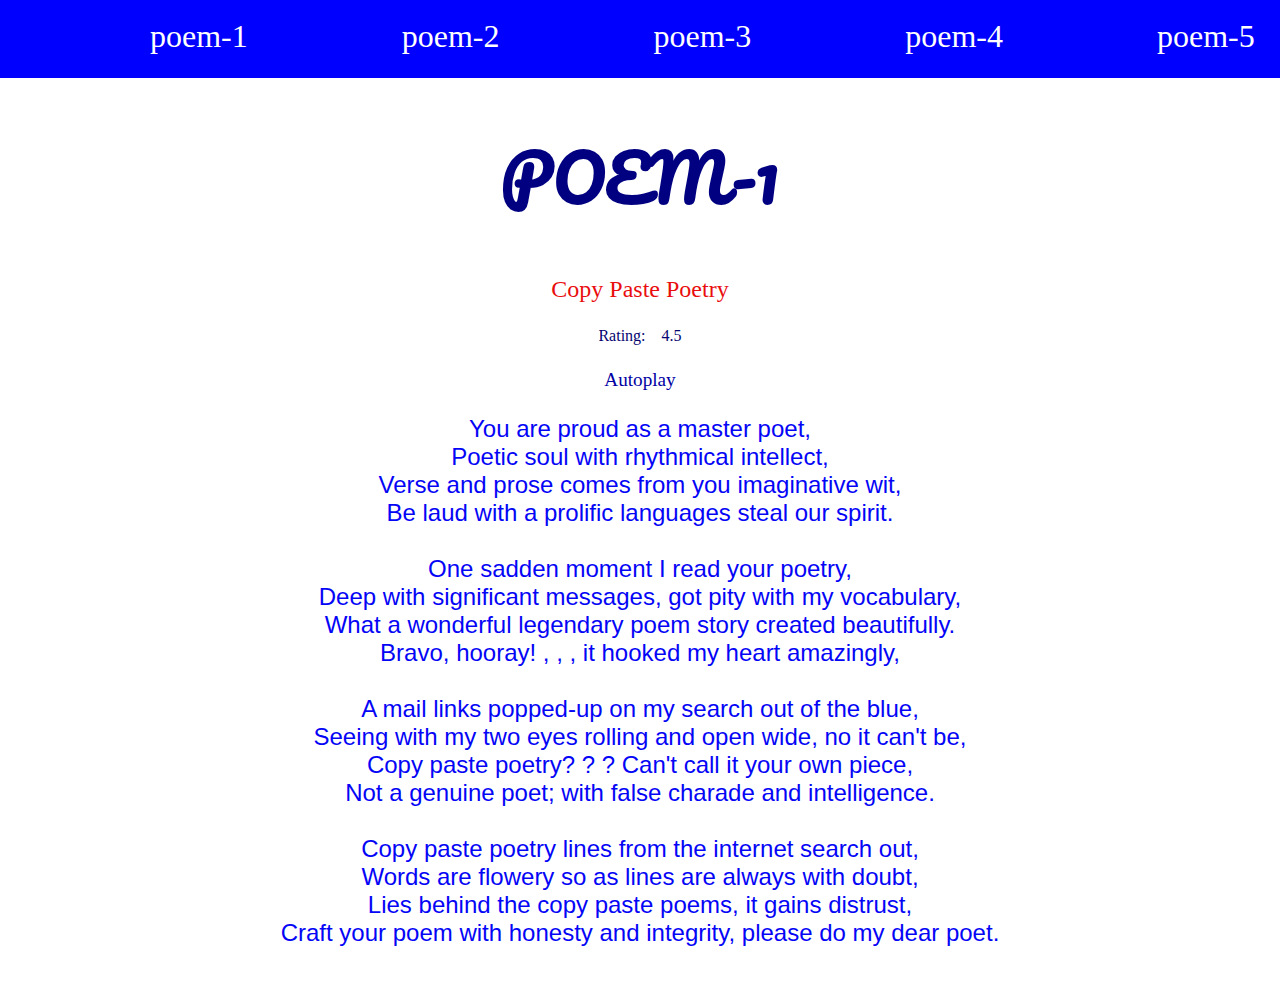
<file: index.html>
<!DOCTYPE html>
<html lang="en">
<head>
    <meta charset="UTF-8">
    <meta name="viewport" content="width=device-width, initial-scale=1.0">
    <title>poem-website</title>
    <link rel="stylesheet" href="https://cdnjs.cloudflare.com/ajax/libs/font-awesome/6.5.1/css/all.min.css" integrity="sha512-DTOQO9RWCH3ppGqcWaEA1BIZOC6xxalwEsw9c2QQeAIftl+Vegovlnee1c9QX4TctnWMn13TZye+giMm8e2LwA==" crossorigin="anonymous" referrerpolicy="no-referrer" />

    <link rel="preconnect" href="https://fonts.googleapis.com">
    <link rel="preconnect" href="https://fonts.gstatic.com" crossorigin>
    <link href="https://fonts.googleapis.com/css2?family=Dancing+Script&family=Libre+Baskerville:ital@0;1&family=Pacifico&display=swap" rel="stylesheet">

    <link rel="stylesheet" href="style.css">
</head>
<body>
    <div id="navbar">
        <nav id="links">
            <a href="index.html">poem-1</a>
            <a href="./poem-2.html">poem-2</a>
            <a href="./poem-3.html">poem-3</a>
            <a href="./poem-4.html">poem-4</a>
            <a href="./poem-5.html">poem-5</a>
        </nav>
    </div>

    <div id="head-one">
        <h1 id="h1">POEM-1</h1>
    </div>
    <div>
        <p id="p-1">Copy Paste Poetry</p>
        <p id="p-2">Rating:&nbsp;&nbsp;<i id="star" class="fa-solid fa-star"></i>&nbsp;&nbsp;4.5</p>
        <p id="p-3"><i class="fa-regular fa-heart"></i></p>
        <p id="p-4">Autoplay</p>
    </div>

    <div id="para">
        <p>You are proud as a master poet,<br />
            Poetic soul with rhythmical intellect,<br />
            Verse and prose comes from you imaginative wit,<br />
            Be laud with a prolific languages steal our spirit.<br /><br />
            
            One sadden moment I read your poetry,<br />
            Deep with significant messages, got pity with my vocabulary,<br />
            What a wonderful legendary poem story created beautifully.<br />
            Bravo, hooray! , , , it hooked my heart amazingly,<br /><br />
            
            A mail links popped-up on my search out of the blue,<br />
            Seeing with my two eyes rolling and open wide, no it can't be,<br />
            Copy paste poetry? ? ? Can't call it your own piece,<br />
            Not a genuine poet; with false charade and intelligence.<br /><br />
            
            Copy paste poetry lines from the internet search out,<br />
            Words are flowery so as lines are always with doubt,<br />
            Lies behind the copy paste poems, it gains distrust,<br />
            Craft your poem with honesty and integrity, please do my dear poet.</p><br />
    </div>
</body>
</html>
</file>
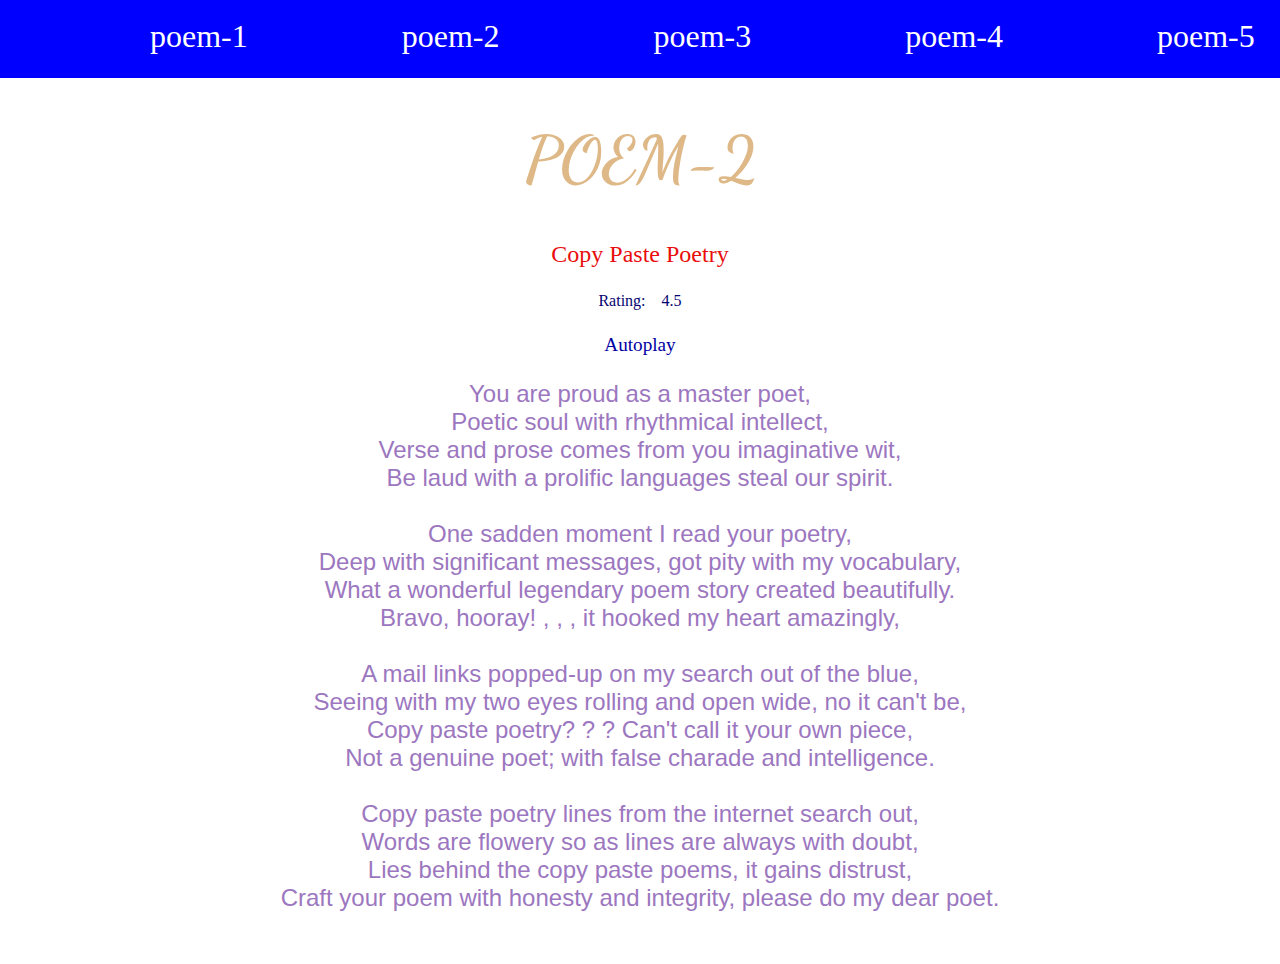
<file: poem-2.html>
<!DOCTYPE html>
<html lang="en">
<head>
    <meta charset="UTF-8">
    <meta name="viewport" content="width=device-width, initial-scale=1.0">
    <title>poem-website</title>
    <link rel="stylesheet" href="https://cdnjs.cloudflare.com/ajax/libs/font-awesome/6.5.1/css/all.min.css" integrity="sha512-DTOQO9RWCH3ppGqcWaEA1BIZOC6xxalwEsw9c2QQeAIftl+Vegovlnee1c9QX4TctnWMn13TZye+giMm8e2LwA==" crossorigin="anonymous" referrerpolicy="no-referrer" />

    <link rel="preconnect" href="https://fonts.googleapis.com">
    <link rel="preconnect" href="https://fonts.gstatic.com" crossorigin>
    <link href="https://fonts.googleapis.com/css2?family=Dancing+Script&family=Libre+Baskerville:ital@0;1&display=swap" rel="stylesheet">

    <link rel="stylesheet" href="style.css">
</head>
<body>
    <div id="navbar">
        <nav id="links">
            <a href="index.html">poem-1</a>
            <a href="./poem-2.html">poem-2</a>
            <a href="./poem-3.html">poem-3</a>
            <a href="./poem-4.html">poem-4</a>
            <a href="./poem-5.html">poem-5</a>
        </nav>
    </div>

    <div id="head-one">
        <h1 id="h2">POEM-2</h1>
    </div>
    <div>
        <p id="p-1">Copy Paste Poetry</p>
        <p id="p-2">Rating:&nbsp;&nbsp;<i id="star" class="fa-solid fa-star"></i>&nbsp;&nbsp;4.5</p>
        <p id="p-3"><i class="fa-regular fa-heart"></i></p>
        <p id="p-4">Autoplay</p>
    </div>

    <div id="para-2">
        <p>You are proud as a master poet,<br />
            Poetic soul with rhythmical intellect,<br />
            Verse and prose comes from you imaginative wit,<br />
            Be laud with a prolific languages steal our spirit.<br /><br />
            
            One sadden moment I read your poetry,<br />
            Deep with significant messages, got pity with my vocabulary,<br />
            What a wonderful legendary poem story created beautifully.<br />
            Bravo, hooray! , , , it hooked my heart amazingly,<br /><br />
            
            A mail links popped-up on my search out of the blue,<br />
            Seeing with my two eyes rolling and open wide, no it can't be,<br />
            Copy paste poetry? ? ? Can't call it your own piece,<br />
            Not a genuine poet; with false charade and intelligence.<br /><br />
            
            Copy paste poetry lines from the internet search out,<br />
            Words are flowery so as lines are always with doubt,<br />
            Lies behind the copy paste poems, it gains distrust,<br />
            Craft your poem with honesty and integrity, please do my dear poet.<br /><br /></p>
    </div>
</body>
</html>
</file>
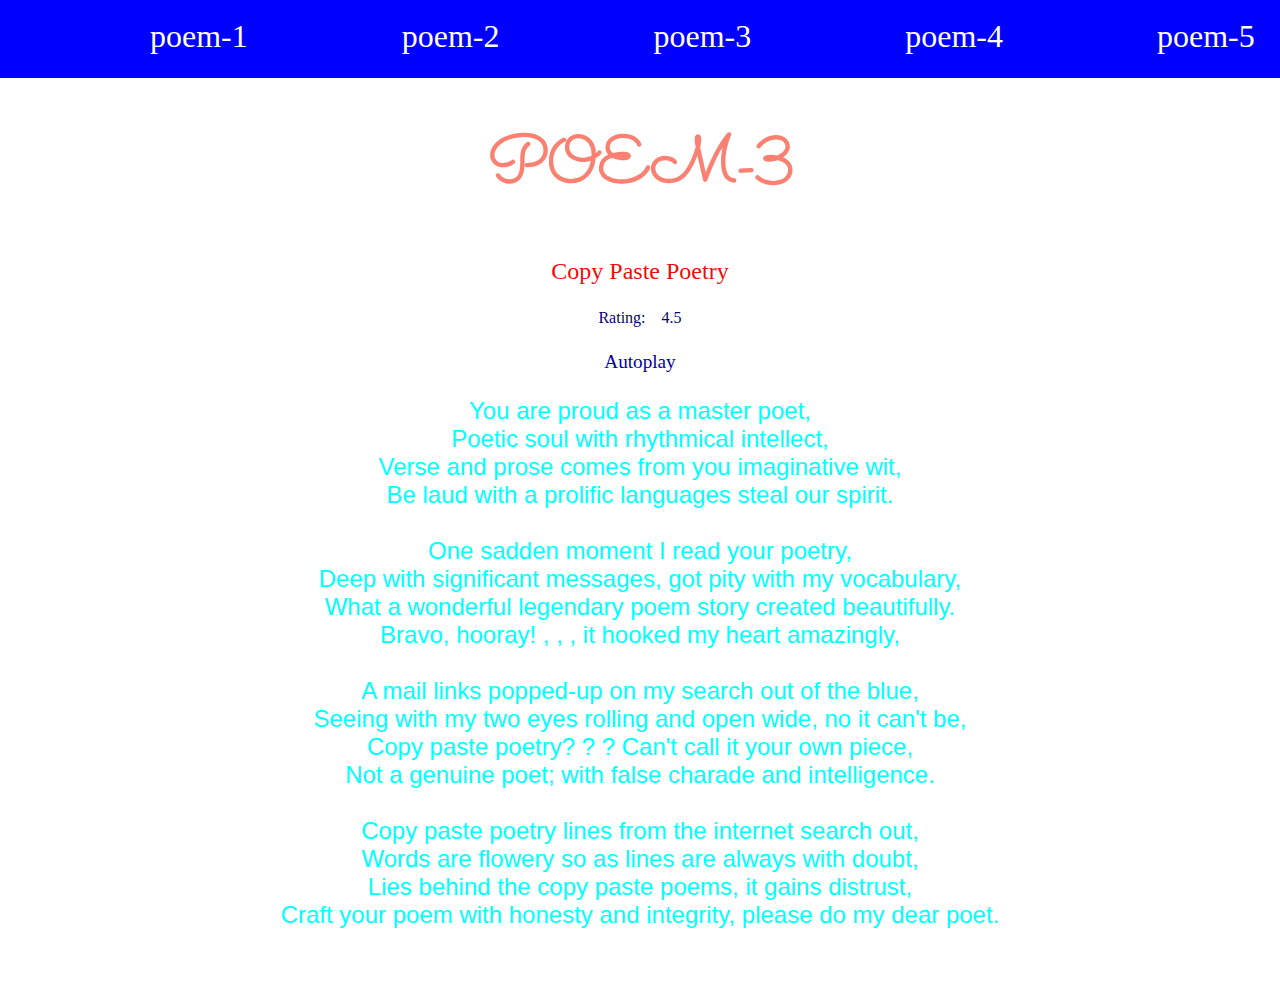
<file: poem-3.html>
<!DOCTYPE html>
<html lang="en">
<head>
    <meta charset="UTF-8">
    <meta name="viewport" content="width=device-width, initial-scale=1.0">
    <title>poem-website</title>
    <link rel="stylesheet" href="https://cdnjs.cloudflare.com/ajax/libs/font-awesome/6.5.1/css/all.min.css" integrity="sha512-DTOQO9RWCH3ppGqcWaEA1BIZOC6xxalwEsw9c2QQeAIftl+Vegovlnee1c9QX4TctnWMn13TZye+giMm8e2LwA==" crossorigin="anonymous" referrerpolicy="no-referrer" />

    <link rel="preconnect" href="https://fonts.googleapis.com">
<link rel="preconnect" href="https://fonts.gstatic.com" crossorigin>
<link href="https://fonts.googleapis.com/css2?family=Sacramento&display=swap" rel="stylesheet">
    <link rel="stylesheet" href="style.css">
</head>
<body>
    <div id="navbar">
        <nav id="links">
            <a href="index.html">poem-1</a>
            <a href="./poem-2.html">poem-2</a>
            <a href="./poem-3.html">poem-3</a>
            <a href="./poem-4.html">poem-4</a>
            <a href="./poem-5.html">poem-5</a>
        </nav>
    </div>

    <div id="head-one">
        <h1 id="h3">POEM-3</h1>
    </div>
    <div>
        <p id="p-1">Copy Paste Poetry</p>
        <p id="p-2">Rating:&nbsp;&nbsp;<i id="star" class="fa-solid fa-star"></i>&nbsp;&nbsp;4.5</p>
        <p id="p-3"><i class="fa-regular fa-heart"></i></p>
        <p id="p-4">Autoplay</p>
    </div>

    <div id="para-3">
        <p>You are proud as a master poet,<br />
            Poetic soul with rhythmical intellect,<br />
            Verse and prose comes from you imaginative wit,<br />
            Be laud with a prolific languages steal our spirit.<br /><br />
            
            One sadden moment I read your poetry,<br />
            Deep with significant messages, got pity with my vocabulary,<br />
            What a wonderful legendary poem story created beautifully.<br />
            Bravo, hooray! , , , it hooked my heart amazingly,<br /><br />
            
            A mail links popped-up on my search out of the blue,<br />
            Seeing with my two eyes rolling and open wide, no it can't be,<br />
            Copy paste poetry? ? ? Can't call it your own piece,<br />
            Not a genuine poet; with false charade and intelligence.<br /><br />
            
            Copy paste poetry lines from the internet search out,<br />
            Words are flowery so as lines are always with doubt,<br />
            Lies behind the copy paste poems, it gains distrust,<br />
            Craft your poem with honesty and integrity, please do my dear poet.</p><br />
    </div>
</body>
</html>
</file>
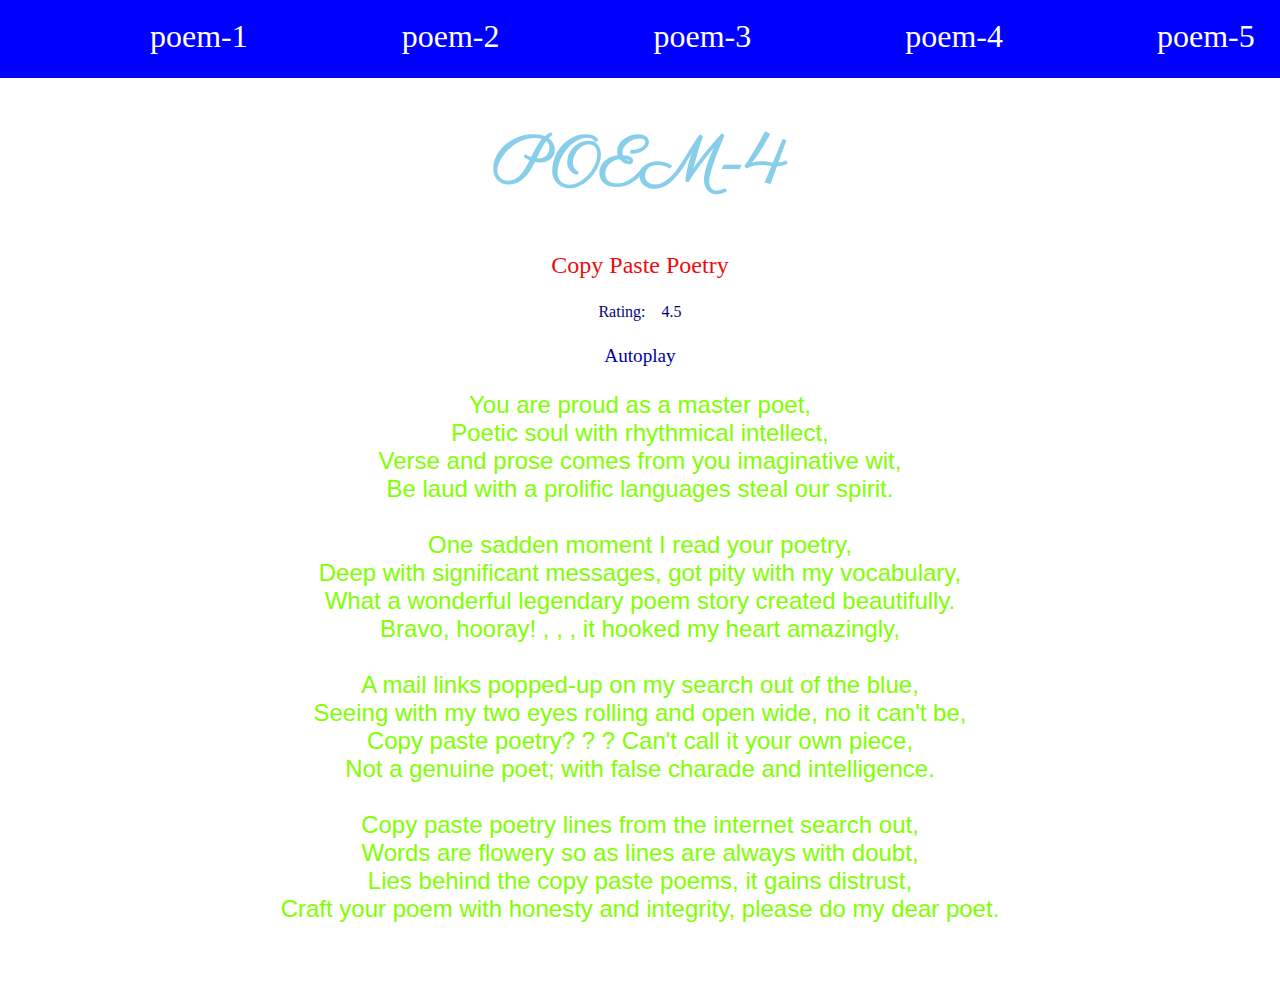
<file: poem-4.html>
<!DOCTYPE html>
<html lang="en">
<head>
    <meta charset="UTF-8">
    <meta name="viewport" content="width=device-width, initial-scale=1.0">
    <title>poem-website</title>
    <link rel="stylesheet" href="https://cdnjs.cloudflare.com/ajax/libs/font-awesome/6.5.1/css/all.min.css" integrity="sha512-DTOQO9RWCH3ppGqcWaEA1BIZOC6xxalwEsw9c2QQeAIftl+Vegovlnee1c9QX4TctnWMn13TZye+giMm8e2LwA==" crossorigin="anonymous" referrerpolicy="no-referrer" />

    <link rel="preconnect" href="https://fonts.googleapis.com">
<link rel="preconnect" href="https://fonts.gstatic.com" crossorigin>
<link href="https://fonts.googleapis.com/css2?family=Parisienne&display=swap" rel="stylesheet">
    <link rel="stylesheet" href="style.css">
</head>
<body>
    <div id="navbar">
        <nav id="links">
            <a href="index.html">poem-1</a>
            <a href="./poem-2.html">poem-2</a>
            <a href="./poem-3.html">poem-3</a>
            <a href="./poem-4.html">poem-4</a>
            <a href="./poem-5.html">poem-5</a>
        </nav>
    </div>

    <div id="head-one">
        <h1 id="h4">POEM-4</h1>
    </div>
    <div>
        <p id="p-1">Copy Paste Poetry</p>
        <p id="p-2">Rating:&nbsp;&nbsp;<i id="star" class="fa-solid fa-star"></i>&nbsp;&nbsp;4.5</p>
        <p id="p-3"><i class="fa-regular fa-heart"></i></p>
        <p id="p-4">Autoplay</p>
    </div>

    <div id="para-4">
        <p>You are proud as a master poet,<br />
            Poetic soul with rhythmical intellect,<br />
            Verse and prose comes from you imaginative wit,<br />
            Be laud with a prolific languages steal our spirit.<br /><br />
            
            One sadden moment I read your poetry,<br />
            Deep with significant messages, got pity with my vocabulary,<br />
            What a wonderful legendary poem story created beautifully.<br />
            Bravo, hooray! , , , it hooked my heart amazingly,<br /><br />
            
            A mail links popped-up on my search out of the blue,<br />
            Seeing with my two eyes rolling and open wide, no it can't be,<br />
            Copy paste poetry? ? ? Can't call it your own piece,<br />
            Not a genuine poet; with false charade and intelligence.<br /><br />
            
            Copy paste poetry lines from the internet search out,<br />
            Words are flowery so as lines are always with doubt,<br />
            Lies behind the copy paste poems, it gains distrust,<br />
            Craft your poem with honesty and integrity, please do my dear poet.</p><br />
    </div>
</body>
</html>
</file>
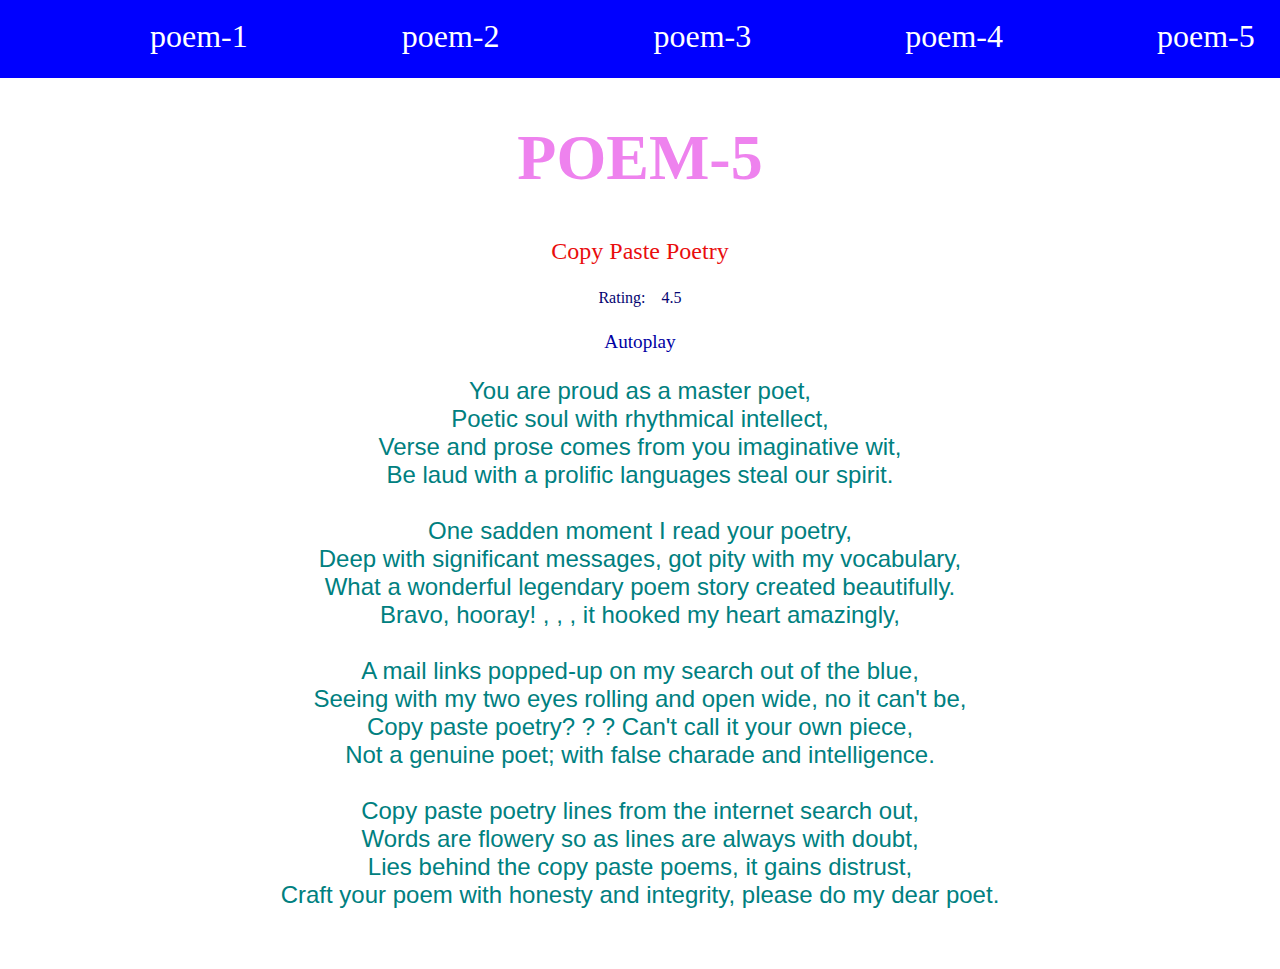
<file: poem-5.html>
<!DOCTYPE html>
<html lang="en">
<head>
    <meta charset="UTF-8">
    <meta name="viewport" content="width=device-width, initial-scale=1.0">
    <title>poem-website</title>
    <link rel="stylesheet" href="https://cdnjs.cloudflare.com/ajax/libs/font-awesome/6.5.1/css/all.min.css" integrity="sha512-DTOQO9RWCH3ppGqcWaEA1BIZOC6xxalwEsw9c2QQeAIftl+Vegovlnee1c9QX4TctnWMn13TZye+giMm8e2LwA==" crossorigin="anonymous" referrerpolicy="no-referrer" />

    <link rel="preconnect" href="https://fonts.googleapis.com">
<link rel="preconnect" href="https://fonts.gstatic.com" crossorigin>
<link href="https://fonts.googleapis.com/css2?family=Homemade+Apple&family=Parisienne&display=swap" rel="stylesheet">
    <link rel="stylesheet" href="style.css">
</head>
<body>
    <div id="navbar">
        <nav id="links">
            <a href="index.html">poem-1

            </a>
            <a href="./poem-2.html">poem-2</a>
            <a href="./poem-3.html">poem-3</a>
            <a href="./poem-4.html">poem-4</a>
            <a href="./poem-5.html">poem-5</a>
        </nav>
    </div>

    <div id="head-one">
        <h1 id="h5">POEM-5</h1>
    </div>
    <div>
        <p id="p-1">Copy Paste Poetry</p>
        <p id="p-2">Rating:&nbsp;&nbsp;<i id="star" class="fa-solid fa-star"></i>&nbsp;&nbsp;4.5</p>
        <p id="p-3"><i class="fa-regular fa-heart"></i></p>
        <p id="p-4">Autoplay</p>
    </div>

    <div id="para-5">
        <p>You are proud as a master poet,<br />
            Poetic soul with rhythmical intellect,<br />
            Verse and prose comes from you imaginative wit,<br />
            Be laud with a prolific languages steal our spirit.<br /><br />
            
            One sadden moment I read your poetry,<br />
            Deep with significant messages, got pity with my vocabulary,<br />
            What a wonderful legendary poem story created beautifully.<br />
            Bravo, hooray! , , , it hooked my heart amazingly,<br /><br />
            
            A mail links popped-up on my search out of the blue,<br />
            Seeing with my two eyes rolling and open wide, no it can't be,<br />
            Copy paste poetry? ? ? Can't call it your own piece,<br />
            Not a genuine poet; with false charade and intelligence.<br /><br />
            
            Copy paste poetry lines from the internet search out,<br />
            Words are flowery so as lines are always with doubt,<br />
            Lies behind the copy paste poems, it gains distrust,<br />
            Craft your poem with honesty and integrity, please do my dear poet.</p><br />
    </div>
</body>
</html>
</file>
<file: style.css>
#navbar{
    background-color: blue;
    height: 80px;
    margin-top: -10px;
    margin-left: -8px;
    margin-right: -8px;
    
}
a{
    display: inline-block;
    text-decoration: none;
    font-size: xx-large;
    padding-left: 150px;
    padding-top: 20px;
    color: white;
}
#head-one{
    text-align: center;
    /* font-size: xx-large; */
    /* color: rgba(0, 255, 255, 0.633); */
}
#p-1{
    text-align: center;
    font-size: x-large;
    color: rgb(233, 13, 13);
    
}
#p-2{
    text-align: center;
    font-size: l;
    color: rgb(4, 4, 113);

}
#star{
    font-size: small;
}
#p-3{
    text-align: center;
    font-size: x-large;
    color: rgb(4, 4, 113);
    
}
#p-4{
    text-align: center;
    font-size: larger;
    color: rgb(1, 1, 163);

}
#para{
    text-align: center;
    font-size: x-large;
    font-family: 'Lucida Sans', 'Lucida Sans Regular', 'Lucida Grande', 'Lucida Sans Unicode', Geneva, Verdana, sans-serif;
    color: rgb(5, 5, 246);
}
#h1{
   
    font-family: 'Pacifico', cursive;
     color: navy;
     font-size: 400%;
}
#para-2{
    text-align: center;
    font-size: x-large;
    font-family: 'Lucida Sans', 'Lucida Sans Regular', 'Lucida Grande', 'Lucida Sans Unicode', Geneva, Verdana, sans-serif;
    color: rgb(156, 119, 192);
}
#h2{
    font-family: 'Dancing Script', cursive;
/* font-family: 'Libre Baskerville', serif; */
    color: burlywood;
    font-size: 400%;
}
#para-3{
    text-align: center;
    font-size: x-large;
    font-family:Arial, Helvetica, sans-serif;
    color: #00ffff;
}
#h3{
    font-family: 'Sacramento', cursive;
    font-size: 400%;
    color: salmon;
}
#para-4{
    text-align: center;
    font-size: x-large;
    font-family: Impact, Haettenschweiler, 'Arial Narrow Bold', sans-serif;
    color: chartreuse;
}
#h4{
    font-family: 'Parisienne', cursive;
    font-size: 400%;
    color: skyblue;
}
#para-5{
    text-align: center;
    font-size: x-large;
    font-family: 'Segoe UI', Tahoma, Geneva, Verdana, sans-serif;
    color: teal;
}
#h5{

    font-family: 'Homemade Apple', cursive;
    font-size: 400%;
    color: violet;
}
</file>
